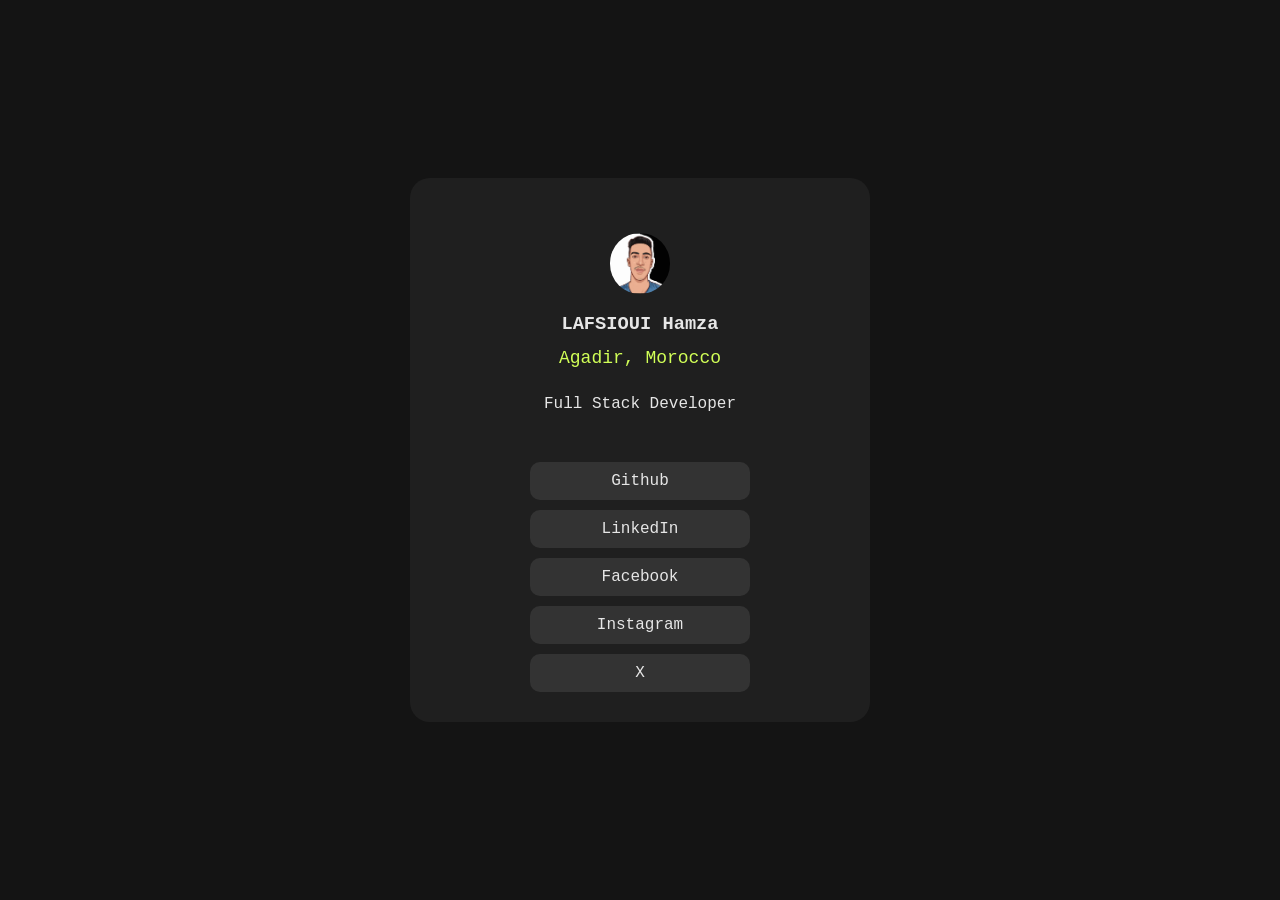
<file: Social links profile/index.html>
<!DOCTYPE html>
<html lang="en">
<head>
  <meta charset="UTF-8">
  <meta name="viewport" content="width=device-width, initial-scale=1.0">
  <link rel="stylesheet" href="style.css">
  <title>Social Links Profile</title>
</head>
<body>
  <div class="container">
    <header class="profile">
      <img src="profile.jpg" alt="Profile Picture">
      <h3 class="name">LAFSIOUI Hamza</h3>
      <p class="location">Agadir, Morocco</p>
      <p class="description">Full Stack Developer</p>
    </header>
    <section class="social-links">
      <a href="https://github.com/hamzalafsioui" target="_blank" aria-label="Github Profile">Github</a>
      <a href="https://linkedin.com/in/hamzalafsioui" target="_blank" aria-label="LinkedIn Profile">LinkedIn</a>
      <a href="https://www.facebook.com/profile.php?id=100026073341253&mibextid=ZbWKwL" target="_blank" aria-label="Facebook Profile">Facebook</a>
      <a href="https://www.instagram.com/mrlafsioui/profilecard/?igsh=MXNzZ3Z2eDZ2bjRmZg==" target="_blank" aria-label="Instagram Profile">Instagram</a>
      <a href="https://x.com/lafsioui_hamza?t=Y3muwvaWHXuVHCqYjzFfBA&s=09" target="_blank" aria-label="Twitter Profile">X</a>
      
    </section>
  </div>
  
</body>
</html>
</file>
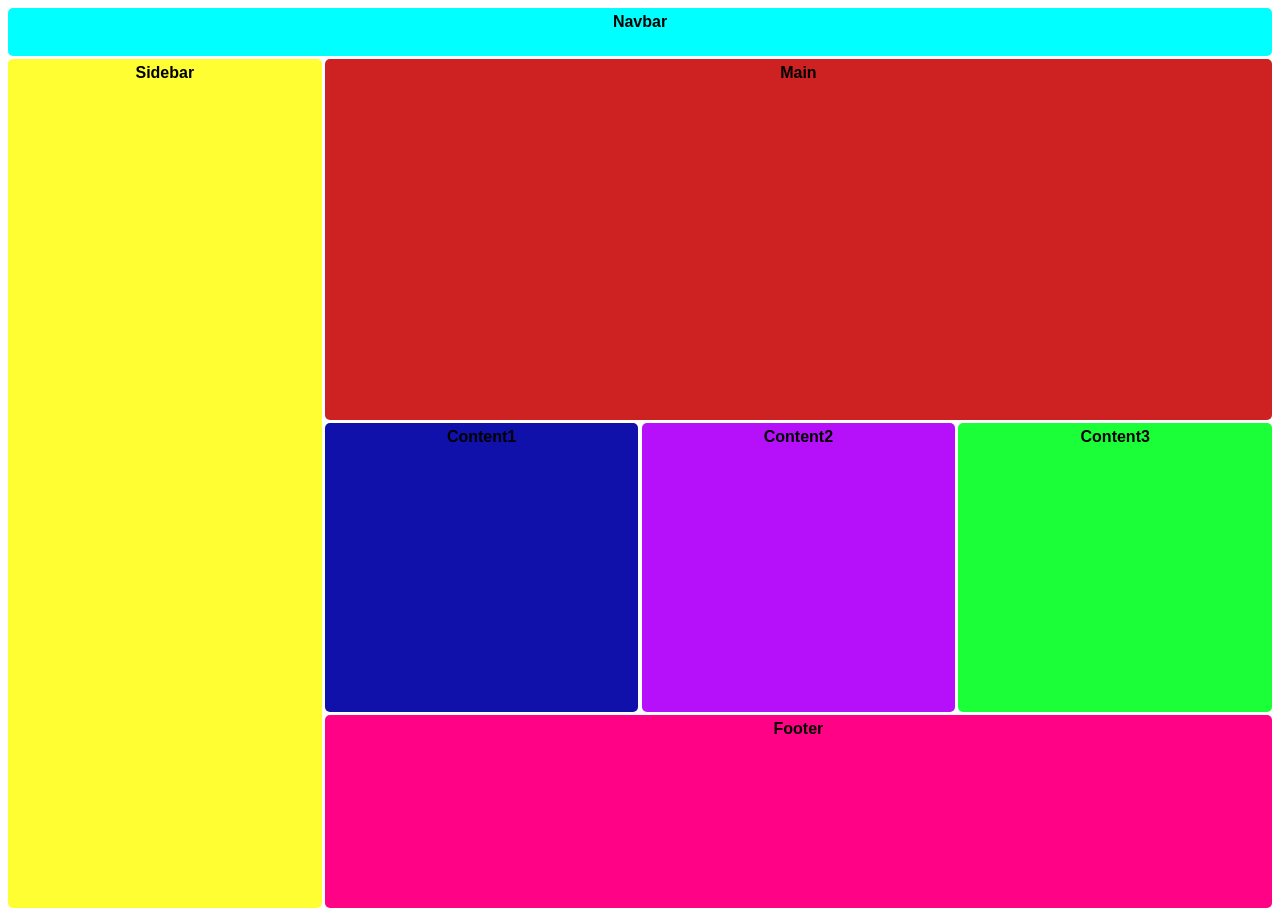
<file: Grid Example/grid.html>
<!DOCTYPE html>
<html lang="en">
<head>
    <meta charset="UTF-8">
    <meta http-equiv="X-UA-Compatible" content="IE=edge">
    <meta name="viewport" content="width=device-width, initial-scale=1.0">
    <link rel="stylesheet" href="grid.css">
    <title>Document</title>
</head>
<body>
    <div class="container">
        <nav>Navbar</nav>
        <main>Main</main>
        <div id="sidebar">Sidebar</div>
        <div id="content1">Content1</div>
        <div id="content2">Content2</div>
        <div id="content3">Content3</div>
        <footer>Footer</footer>

    </div>
</body>
</html>
</file>
<file: Social links profile/style.css>
:root {
  --primary-bg: rgb(20, 20, 20);
  --secondary-bg: rgb(31, 31, 31);
  --highlight: rgb(209, 255, 87);
  --text-color: rgb(230, 230, 230);
  --hover-bg: rgb(71, 71, 71);
  --button-bg: rgb(51, 51, 51);
}

body{
  margin: 0;
  padding: 0;
  background-color: var(--primary-bg);
  font-family: 'Courier New', Courier, monospace,Arial;
  min-height: 100vh;
  display: flex;
  align-items: center;
  justify-content: center;
  color: var(--text-color);
}
.profile img{
  width: 60px;
  border-radius: 30px;
}
.container{
  display: flex;
  justify-content: center;
  align-items: center;
  flex-direction: column;
  background-color: var(--secondary-bg);
  width: 90%;
  max-width: 400px;
  padding: 30px;
  border-radius: 20px;
}

.profile{
  display: flex;
  justify-content: center;
  align-items: center;
  flex-direction: column;
  padding: 25px 0;
}

.social-links{
  display: flex;
  align-items: center;
  flex-direction: column;
  gap: 10px;
}

.social-links a{
  display: block;
  text-decoration: none;
  text-align: center;
  padding: 10px;
  width: 200px; 
  max-width: 300px;
  border-radius: 10px;
  border: none;
  background-color: var(--button-bg);
  color: var(--text-color); 
  font-size: larger;
  font-size: 16px; /*1rem; /* Scalable font size 1rem = 16px(default value from html element)  & 1.5rem = 24px 2rem = 32px Depends on Root element size html and for em Depends on parent element size*/
  transition: background-color 0.3s ease, transform 0.3s ease;

}
.social-links a:hover {
  background-color: var(--hover-bg);
  transform: scale(1.05);
}
.social-links a:focus {
  outline: 2px solid var(--highlight);
}

.location{
  color: var(--highlight);
  font-size: 18px; /*1.125rem; Relative unit*/
  margin: 0;
  line-height: 1.5;
}
.name{
  margin-bottom: 10px;
}
.description{
  margin: 20px 0;
  text-align: center;
  line-height: 1.6;
}

/*
  Responsive design
*/

@media(max-width:768px){
  .container{
    width: 90%;
    padding: 20px;
  }
  .social-links a{
    width: 200px;
  }
}

@media (max-width:500px){
  .container{
    width: 100%;
    padding: 15px;
  }

  .profile img{
    width: 50px;
    border-radius: 25px;
  }
}
</file>
<file: Grid Example/grid.css>
:root{
    --main-radius:5px;
    --main-padding:5px;
}
.container{
    display: grid;
    height: 100vh;
    grid-template-columns: 1fr 1fr 1fr 1fr; /* 4 columns */
    grid-template-rows: 0.2fr 1.5fr 1.2fr 0.8fr; /* 4 rows */
    grid-template-areas: "nav nav nav nav" /* Empty space => . */
    "sidebar main main main"
    "sidebar content1 content2 content3"
    "sidebar footer footer footer";
    grid-gap: 0.2rem; /* gap between grid items  */
    font-family: cursive, sans-serif;
    font-weight: 800;
    text-align: center;
}
nav{
    background: aqua;
    grid-area: nav;
    border-radius: var(--main-radius);
    padding-top: var(--main-padding);
}
main{
    background: #ce2121;
    grid-area: main;
    border-radius: var(--main-radius);
    padding-top: var(--main-padding);
}
#sidebar{
    background: #fefe32;
    grid-area: sidebar;
    border-radius: var(--main-radius);
    padding-top: var(--main-padding);
}
#content1{
    background: #1010aa;
    grid-area: content1;
    border-radius: var(--main-radius);
    padding-top: var(--main-padding);
}
#content2{
    background: #b60ff9;
    grid-area: content2;
    border-radius: var(--main-radius);
    padding-top: var(--main-padding);
}
#content3{
    background: #1aff38;
    grid-area: content3;
    border-radius: var(--main-radius);
    padding-top: var(--main-padding);
}
footer{
    background: #ff0285;
    grid-area: footer;
    border-radius: var(--main-radius);
    padding-top: var(--main-padding);
}


@media only screen and (max-width: 550px){
    .container{
        grid-template-columns: 0.2fr 1fr;
        grid-template-rows: 0.4fr 2.2fr 1.2fr 1.2fr 1.2fr 1fr;
        grid-template-areas: 
        "nav nav"
        "sidebar main"
        "sidebar content1"
        "sidebar content2"
        "sidebar content3"
        "sidebar footer";
    }
}
</file>
